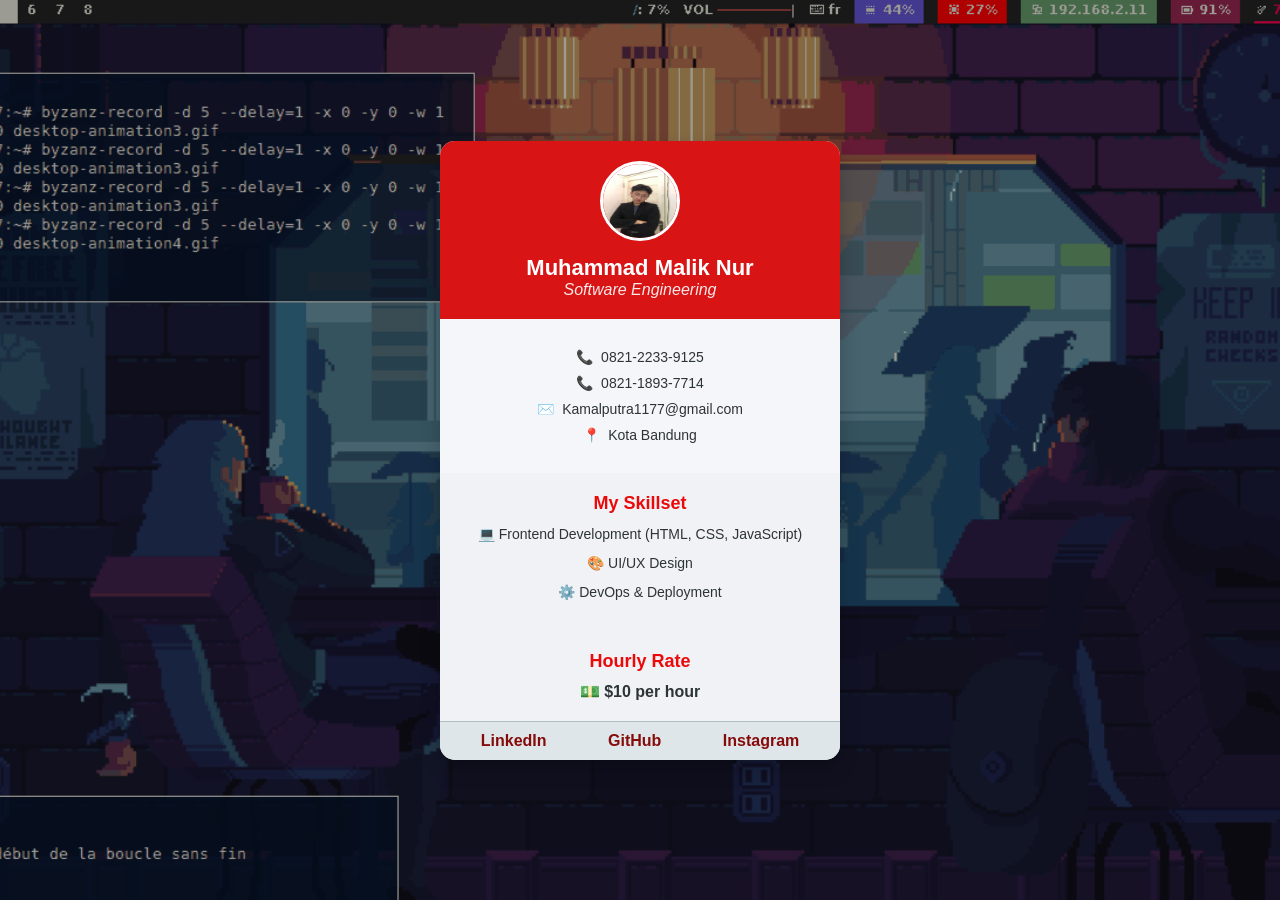
<file: home.html>
<!DOCTYPE html>
<html lang="en">
<head>
<!-- Google tag (gtag.js) -->
<script async src="https://www.googletagmanager.com/gtag/js?id=G-8N96N45V7R"></script>
<script>
  window.dataLayer = window.dataLayer || [];
  function gtag(){dataLayer.push(arguments);}
  gtag('js', new Date());

  gtag('config', 'G-8N96N45V7R');
</script>

    <meta charset="UTF-8">
    <meta name="viewport" content="width=device-width, initial-scale=1.0">
    <title>Kartu Nama Digital</title>
    <link rel="stylesheet" href="styles.css">
    <link 
    rel="icon"
    type="image/x-icon"
    href="logoiden.jpg"
    />
    
</head>
<body>
    <div class="business-card">
        <div class="card-header">
            <div class="profile-picture">
                <img src="MallFoto.jpg" alt="Your Photo">
            </div>
            <h1>Muhammad Malik Nur</h1>
            <p class="job-title">Software Engineering</p>
        </div>
        <div class="card-body">
            <p><span>📞</span> 0821-2233-9125</p>
            <p><span>📞</span> 0821-1893-7714</p>
            <p><span>✉️</span> Kamalputra1177@gmail.com</p>
            <p><span>📍</span> Kota Bandung</p>
        </div>
        <div class="skillset">
            <h2>My Skillset</h2>
            <ul>
                <li>💻 Frontend Development (HTML, CSS, JavaScript)</li>
                <li>🎨 UI/UX Design</li>
                <li>⚙️ DevOps & Deployment</li>
            </ul>
        </div>
        <div class="rate">
            <h2>Hourly Rate</h2>
            <p>💵 $10 per hour</p>
        </div>
        <div class="card-footer">
            <a href="https://www.linkedin.com/in/muhammd-malik-ba4a10342/" target="_blank" class="social-link">LinkedIn</a>
            <a href="https://github.com/MuhammadMallq" target="_blank" class="social-link">GitHub</a>
            <a href="https://www.instagram.com/mhmmdmallq/" target="_blank" class="social-link">Instagram</a>
        </div>
    </div>
</body>
</html>
</file>
<file: styles.css>
/* General Reset */
* {
    margin: 0;
    padding: 0;
    box-sizing: border-box;
}

body {
    font-family: 'Arial', sans-serif;
    display: flex;
    justify-content: center;
    align-items: center;
    height: 100vh;
    background: url('desktop-animation4.gif') no-repeat center center fixed;
    background-size: cover;
    overflow: hidden;
}

/* Kartu Nama */
.business-card {
    background: rgba(255, 255, 255, 0.9); /* Transparan agar menyatu dengan GIF */
    width: 400px;
    border-radius: 15px;
    box-shadow: 0 10px 20px rgba(0, 0, 0, 0.2);
    overflow: hidden;
    text-align: center;
    color: #2d3436;
    transition: transform 0.3s ease;
}

.business-card:hover {
    transform: translateY(-10px);
}

/* Header Kartu Nama */
.card-header {
    background: #d81414;
    color: #fff;
    padding: 20px;
}

.card-header h1 {
    margin-top: 10px;
    font-size: 22px;
}

.card-header .job-title {
    font-size: 16px;
    font-style: italic;
    opacity: 0.9;
}

/* Gambar Profil */
.profile-picture img {
    width: 80px;
    height: 80px;
    border-radius: 50%;
    border: 3px solid #fff;
}

/* Bagian Konten Kartu Nama */
.card-body {
    padding: 20px;
    font-size: 14px;
    background: #f5f6fa;
}

.card-body p {
    margin: 10px 0;
    display: flex;
    align-items: center;
    justify-content: center;
    gap: 8px;
    font-weight: 500;
}

/* Skillset dan Hourly Rate */
.skillset, .rate {
    padding: 20px;
    background: #f1f2f6;
    text-align: center; /* Center text */
}

.skillset h2, .rate h2 {
    margin-bottom: 10px;
    font-size: 18px;
    color: #eb0909;
}

.skillset ul {
    list-style: none;
    padding-left: 0;
}

.skillset ul li {
    margin-bottom: 8px;
    font-size: 14px;
    line-height: 1.5;
}

.rate p {
    font-size: 16px;
    font-weight: bold;
    color: #2d3436;
    margin-top: 10px;
}

/* Footer dengan Link Sosial */
.card-footer {
    background: #dfe6e9;
    padding: 10px;
    display: flex;
    justify-content: space-around;
    border-top: 1px solid #b2bec3;
}

.card-footer .social-link {
    text-decoration: none;
    color: #860b0b;
    font-weight: bold;
    transition: color 0.3s ease;
}

.card-footer .social-link:hover {
    color: #860b0b;
}

/* Tambahan Overlay jika GIF terlalu mencolok */
body::before {
    content: '';
    position: absolute;
    top: 0;
    left: 0;
    width: 100%;
    height: 100%;
    background: rgba(0, 0, 0, 0.3); /* Warna overlay */
    z-index: -1; /* Tetap di bawah konten utama */
}

@media (max-width: 768px) {
    body {
        flex-direction: column;
        justify-content: flex-start; /* Mulai dari atas pada layar kecil */
        padding: 20px;
    }

    .business-card {
        width: 100%; /* Gunakan seluruh lebar layar */
        margin: 10px 0;
    }

    .card-footer {
        flex-direction: column; /* Susun secara vertikal pada layar kecil */
        gap: 5px;
    }
}
@media (max-width : 480px){
    body {
        flex-direction: column;
        justify-content: flex-start;
        padding : 5px;
    }

    .business-card {
        width: 100%;
        margin : 10px 0;
    }

    .card-footer {
        flex-direction: column;
        gap: 10px ;
    }
}
</file>
